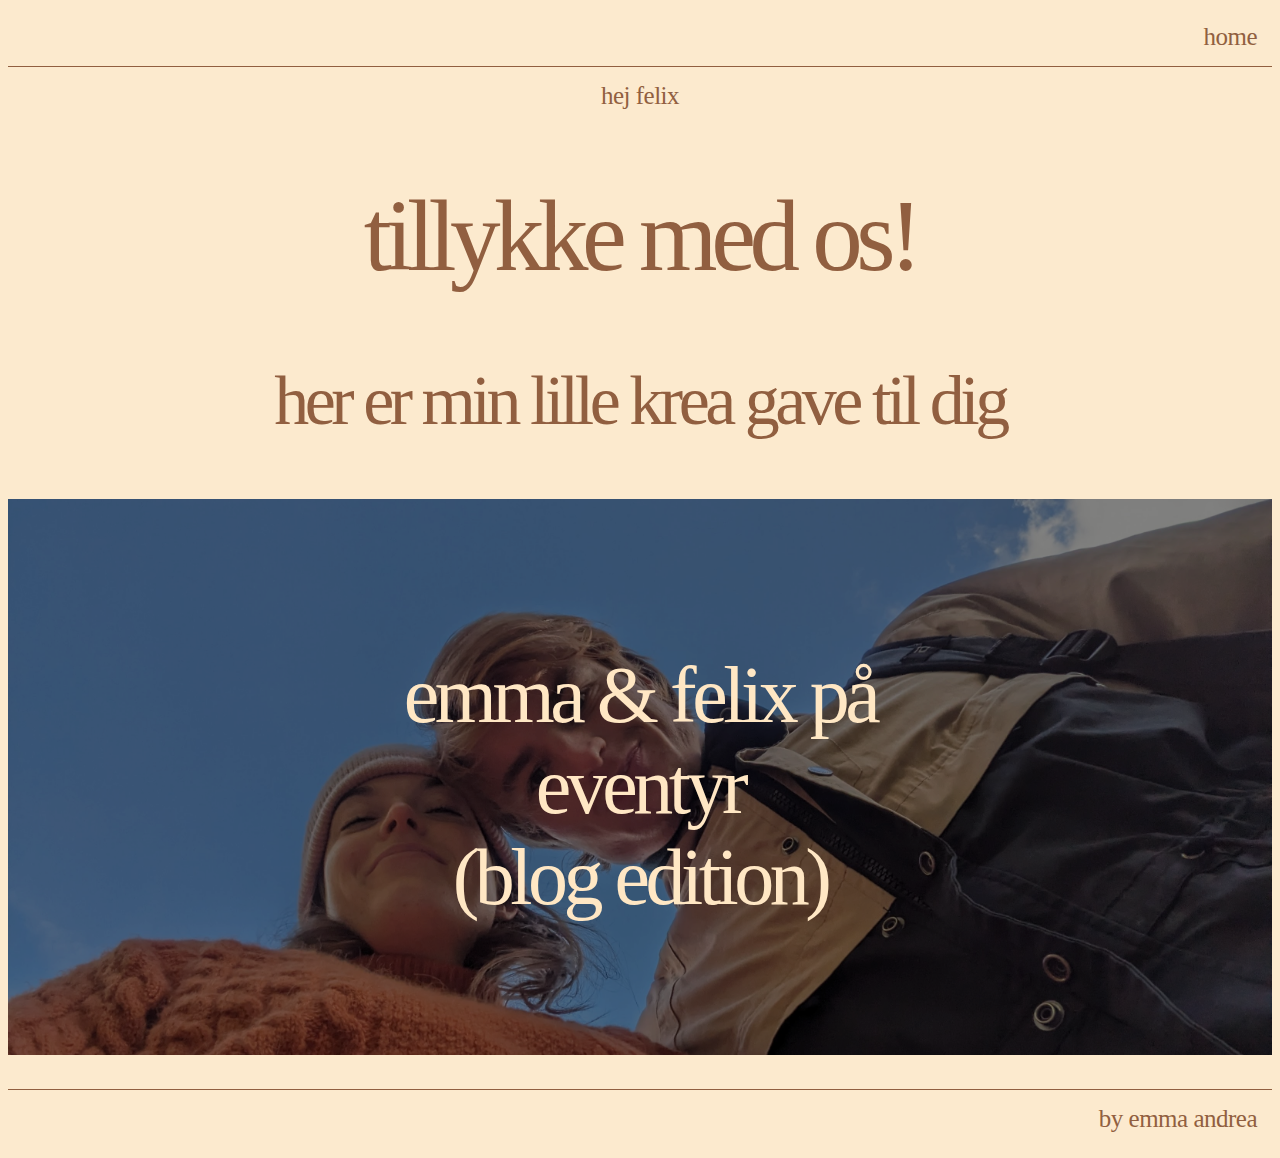
<file: index.html>
<!DOCTYPE html>
<html lang = "en">
<meta name="viewport" content="width=device-width, initial-scale=1.0">

<head> 
    <link rel="stylesheet" href="style.css">
    <link rel="stylesheet" href="styleImageCollection.css">
    <title>Hej Felix</title>
    <link rel="icon" href="resources/ea trabsparent.ico" type="image/x-icon"/>
</head>
     
    <body>
        <div class="menu">
            <a href="./">home</a> 
        </div>

        <div style="margin-top: 15px;">
            <a href="./posts.html">hej felix</a>
        </div>

        <h1>tillykke med os!</h1>

        <h2>her er min lille krea gave til dig</h2>
        <div class="postspage">
                <div class="container">
                    <a href="felix"><img class="" src="images/love.webp" alt="love"></a>
                    <div class="centered">
                        <a href="felix"><h2 class="postspage">emma & felix på eventyr <br> (blog edition)</h2></a>
                    </div>
                </div>
        </div>  

    </body>
    <div class="footer">
        <a href="https://github.com/EmmaAndrea" target="_blank">by emma andrea</a>
    </div>
</html>
</file>
<file: style.css>
body {
  background-color: rgb(252, 234, 206); text-align: center;
  color: rgb(145, 95, 64);
  font-family:'freight-big-pro';
  margin-bottom: 10px;
}

h1 {
  color: rgb(145, 95, 64);
  font-family: 'freight-big-pro';
  font-size: 101px;
  font-weight: normal;
  letter-spacing: -6.5px;
  overflow-wrap: break-word;
}

h2 {
  color: rgb(145, 95, 64);
  font-family: 'freight-big-pro';
  font-size: 70px;
  font-weight: normal;
  letter-spacing: -4.5px;
  overflow-wrap: break-word;
}

h3 {
  color: rgb(145, 95, 64);
  font-family: 'freight-big-pro';
  font-size: 50px;
  font-weight: normal;
  letter-spacing: -2.5px;
  overflow-wrap: break-word;
}

h4 {
  color: rgb(145, 95, 64);
  font-family: 'freight-big-pro';
  font-size: 30px;
  font-weight: normal;
  letter-spacing: -2.0px;
  overflow-wrap: break-word;
}

p, a {
  color: rgb(145, 95, 64);
  font-family:'freight-big-pro';
  font-weight: normal;
  letter-spacing: -0.5px;
  font-size: 25px;
}

a:hover h1{
  color: hotpink;
}

a:hover h2{
  color: hotpink;
}

a:hover {
  color: hotpink;
}

a:link {
  text-decoration: none;
}

.menu {
  padding: 15px;
  border-bottom: solid 1px;
  text-align: right;
}

.footer {
  margin-top: 15px;
  padding: 15px;
  border-top: solid 1px;
  text-align: right;
}
</file>
<file: styleImageCollection.css>
.container {
  position: relative;
  text-align: center;
  font-family:'freight-big-pro';
}

.centered {
  position: absolute;
  top: 50%;
  left: 50%;
  transform: translate(-50%, -50%);
  color: rgb(255, 231, 196)
}

.centeredText {
  margin-left: 25%;
  margin-right: 25%;
  color: rgb(255, 231, 196)
}



.postspage img {
  width: 100%; 
  filter: brightness(50%);
}
.postspage a, .postspage h2 {
  font-size: 80px;
  color: rgb(255, 231, 196);  
}

.postspage a:hover {
  color: hotpink;
}

.article {
  padding-left: 20%; 
  padding-right: 20%; 
  text-align: left;
  letter-spacing: 1px;
}
  
  /* Responsive layout with flex boxes*/

  /* Not sure the point of this */
 * {
   box-sizing: border-box;
 }
  .row {
    display: flex;
    flex-wrap: wrap;
    padding: 0 4px;
  }
  
  /* Create four equal columns that sits next to each other */
  .column {
    flex: 25%;
    max-width: 25%;
    padding: 0 4px;
  }
  
  .column img {
    margin-top: 8px;
    vertical-align: middle;
  }

  .columnIndex {
    flex: 25%;
    max-width: 25%;
  }

  .textbox {
    position: relative;
    top: 40%;
    left: 50%;
    transform: translate(-50%, -50%);
  }

  .rowIndex {
    display: flex;
    flex-wrap: wrap;
  }

  .columnIndex img {
    vertical-align: middle;
    padding: 5%;
  }
  
  /*Flex Box*/

  .flexbox {
    display: flex;
    justify-content: space-evenly;
  }

  .flexitem{
    flex-basis: 100px;
    flex: 1;
  }

  /* Responsive layout for media sizing */
    /* small compute */
    @media (max-width: 1200px) {
      .column {
        flex: 50%;
        max-width: 50%;
      }
      .centered {
        font-size: 10px;
      }
      
    }
  
    /* horizontal phone? */
    @media (max-width: 800px) {
      .column {
        flex: 50%;
        max-width: 50%;
      }
      .postspage a, .postspage h2 {
        font-size: 25px;
      }
    }
    
    /* phone */
    @media (max-width: 400px) {
      .columnIndex {
        flex: 100%;
        max-width: 100%;
        vertical-align: middle;
      }
  
      .rooftop h1, .d1 h1  {
          font-size: 40px;
          letter-spacing: 1px;
      }
  
      .article {
          padding: 0%;
      }
  
      .postspage a, .postspage h2 {
        font-size: 25px;
      }

      a {
        font-size: 15px;
      }
  
    }
</file>
